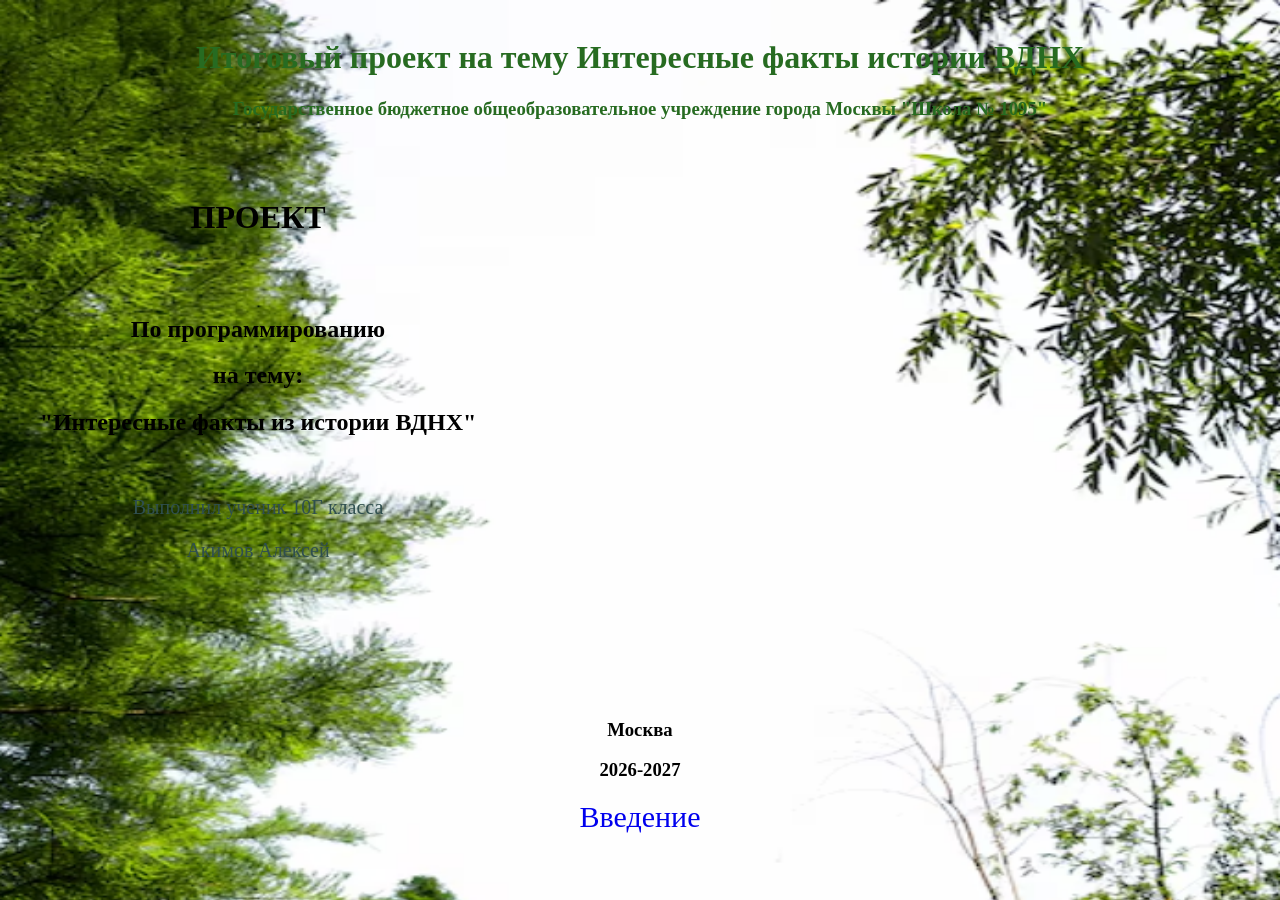
<file: index.html>
<!DOCTYPE html>
<html lang="en">
<head>
    <meta charset="UTF-8">
    <meta name="viewport" content="width=device-width, initial-scale=1.0">
    <title>Титульный лист</title>
    <link rel="stylesheet" href="style.css">
</head>
<body class="main-body">
    <header class="header">
        <h1>Итоговый проект на тему Интересные факты истории ВДНХ</h1>
        <h3>Государственное бюджетное общеобразовательное учреждение города Москвы "Школа № 1095"</h3>
    </header>
        
    

    <main class="main">
        <h1 class="h1">ПРОЕКТ</h1>
        <div class="project">
            <h2>По программированию</h2>
            <h2>на тему: </h2>
            <h2>"Интересные факты из истории ВДНХ"</h2>
            <div class="name">
                <p>Выполнил ученик 10Г класса </p>
                <p>Акимов Алексей</p>
            </div>
        </div>
       
    </main>
    

    <footer class="footer">
        
        <h3>Москва</h3>
        <h3>2026-2027</h3>
        <a href="index_ins.html"style="text-decoration: none;font-size: 30px; ">Введение</a>
        

    </footer>
    
    
        
        
</body>
</html>
</file>
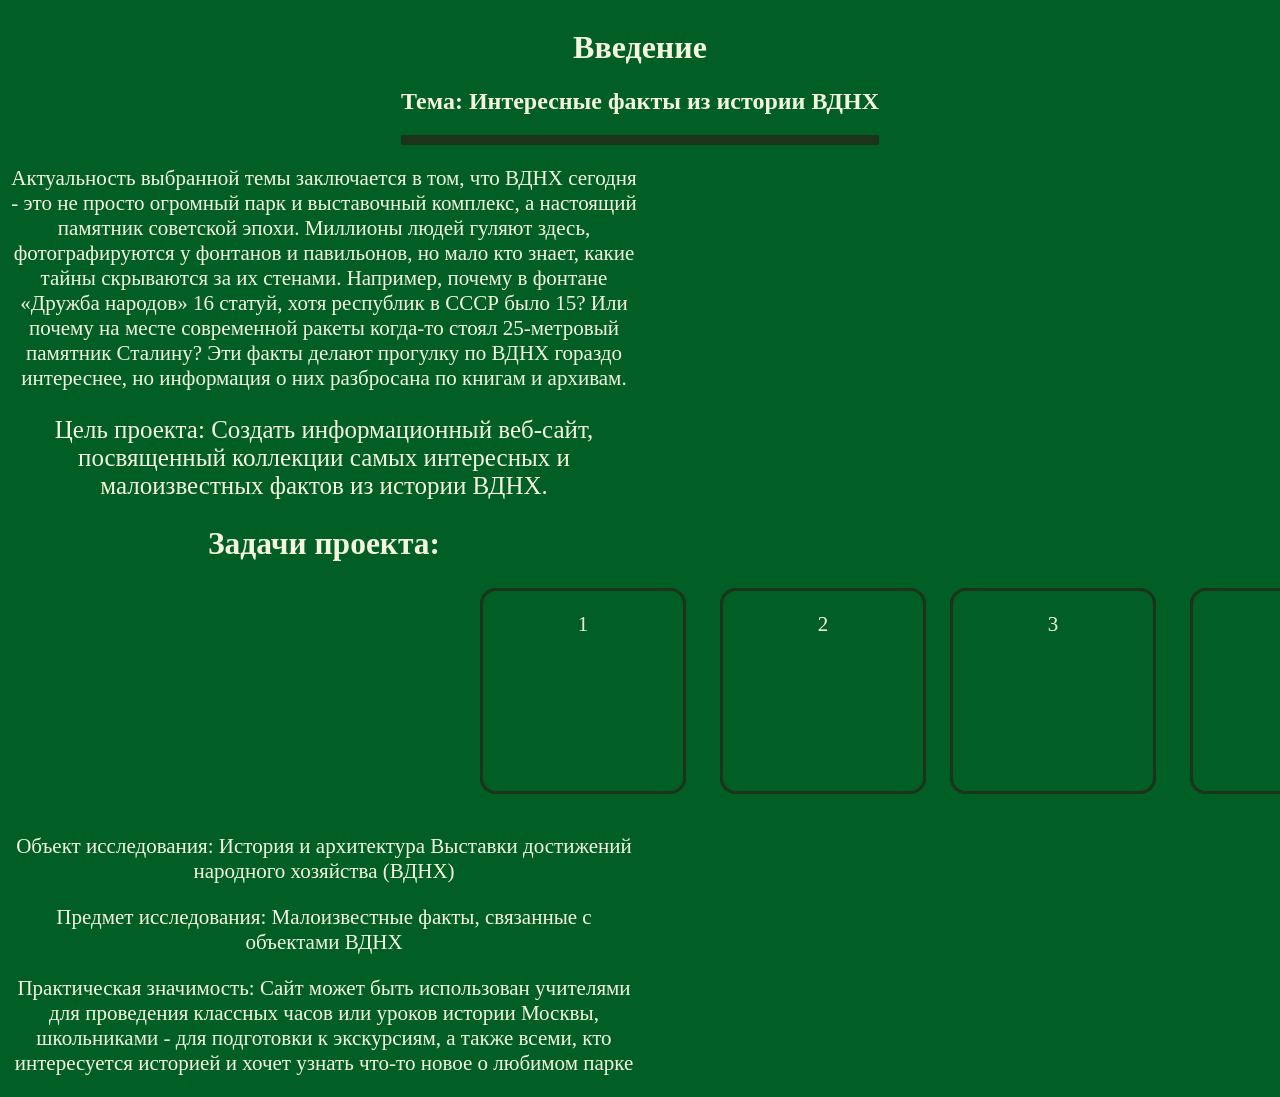
<file: index_ins.html>
<!DOCTYPE html>
<html lang="en">
<head>
    <meta charset="UTF-8">
    <meta name="viewport" content="width=device-width, initial-scale=1.0">
    <title>Введение</title>
    <link rel="stylesheet" href="style.css">
</head>
<body class="ins-body">
    <header>
        <h1>Введение</h1>
        <h2>Тема: Интересные факты из истории ВДНХ</h2>
    </header>
    <main>
        <div class="actual">
            <p>Актуальность выбранной темы заключается в том, что ВДНХ сегодня - это не просто огромный парк и выставочный комплекс, 
                а настоящий памятник советской эпохи. Миллионы людей гуляют здесь, фотографируются у фонтанов и павильонов, 
                но мало кто знает, какие тайны скрываются за их стенами. 
                Например, почему в фонтане «Дружба народов» 16 статуй, хотя республик в СССР было 15? 
                Или почему на месте современной ракеты когда-то стоял 25-метровый памятник Сталину? 
                Эти факты делают прогулку по ВДНХ гораздо интереснее, 
                но информация о них разбросана по книгам и архивам.
            </p>
        </div>
        <div class="goal">
            <p>Цель проекта: Создать информационный веб-сайт, посвященный коллекции самых интересных и малоизвестных фактов из истории ВДНХ.</p>
        </div>
        <h2>Задачи проекта:</h2>
        <section class="tasks">
            <div class="cards">
                <div class="card-1 card">
                    <p>1</p>
                </div>
                <div class="card-2 card">
                    <p>4</p>
                </div>
                <div class="card-3 card">
                    <p>3</p>
                </div>
                <div class="card-4 card">
                    <p>2</p>
                </div>
            </div>
            <div class="task-1 task">
                <p>Изучить историю ВДНХ и отобрать несколько самых ярких и проверенных фактов с разных сайтов</p>
            </div>
            <div class="task-2 task">
                <p>Проанализировать существующие сайты-путеводители по ВДНХ и определить, чего в них не хватает</p>
            </div>
            <div class="task-3 task">
                <p>Проработать структуру сайта, сделать его приятным глазу и подобрать подходящие друг другу цвета</p>
            </div>
            <div class="task-4 task">
                <p>Наполнить сайт полезной, запоминающейся и важной информацией которая будет интересна читателям</p>
            </div>
        </section>
        <div class="other-info">
            <br><br><br><br><br><br><br><br><br>
            <p>Объект исследования: История и архитектура Выставки достижений народного хозяйства (ВДНХ)</p>
            <p>Предмет исследования: Малоизвестные факты, связанные с объектами ВДНХ</p>
            <p>Практическая значимость: Сайт может быть использован учителями для проведения классных часов или уроков истории Москвы, 
                школьниками - для подготовки к экскурсиям, 
                а также всеми, кто интересуется историей и хочет узнать что-то новое о любимом парке</p>
        </div>
    </main>
</body>
</html>
</file>
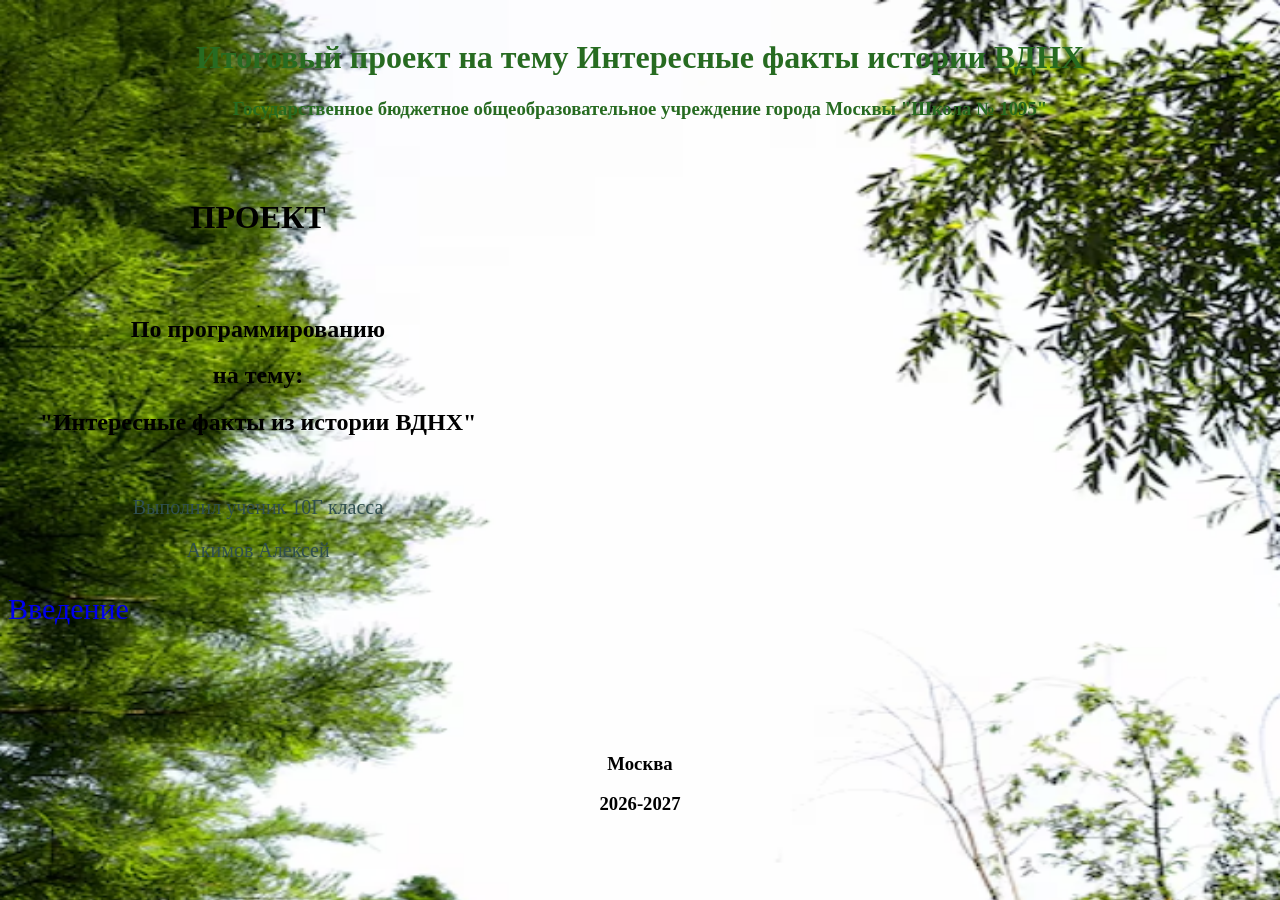
<file: index_title.html>
<!DOCTYPE html>
<html lang="en">
<head>
    <meta charset="UTF-8">
    <meta name="viewport" content="width=device-width, initial-scale=1.0">
    <title>Титульный лист</title>
    <link rel="stylesheet" href="style.css">
</head>
<body class="main-body">
    <header class="header">
        <h1>Итоговый проект на тему Интересные факты истории ВДНХ</h1>
        <h3>Государственное бюджетное общеобразовательное учреждение города Москвы "Школа № 1095"</h3>
    </header>
        
    

    <main class="main">
        <h1 class="h1">ПРОЕКТ</h1>
        <div class="project">
            <h2>По программированию</h2>
            <h2>на тему: </h2>
            <h2>"Интересные факты из истории ВДНХ"</h2>
            <div class="name">
                <p>Выполнил ученик 10Г класса </p>
                <p>Акимов Алексей</p>
            </div>
        </div>
       <a href="index_ins.html"style="text-decoration: none;font-size: 30px; ">Введение</a>
    </main>
    

    <footer class="footer">
        
        <h3>Москва</h3>
        <h3>2026-2027</h3>

        

    </footer>
    
    
        
        
</body>
</html>
</file>
<file: style.css>
.main-body{
    background-image: url('trees.png');
    background-size: cover; 
    display: column;
}
.header {
    color: rgb(39, 107, 33);
    text-align: center;
    padding: 10px;
}
.footer {
    text-align: center;
    margin-top: 10%;
}

.main h1 {
    margin-top: 50px;
    text-align: center;
}

.project {
    margin-top: 50px;
    padding: 10px;
    text-align: center;
}
.main{
   justify-self: center;
    align-items: center;
    width: 500px;
}
.name{
    justify-self: right;
    margin-top: 60px;
    color:darkslategray;
    font-size: 20px;
    padding: 0px;
}
/* 000000000000000000000000000000000 Введение 0000000000000000000000000000000000000000*/
.ins-body{
    text-align: center;
    justify-items: center;
    background-color: rgb(1, 95, 37);
    color: #F5F5DC;
}
.ins-body header{
    display: inline-block;
    border-bottom: 10px solid rgb(28, 51, 28);
}
.ins-body main{
    width: 50%;
    font-size: 21px;
}
.goal{
    font-size: 25px;
}
.task{
    position: absolute;
    width:200px;
    border:3px solid rgb(28, 51, 28);
    border-radius: 16px;
    height: 200px;
    background-color: rgb(1, 95, 37);
}
.task-1{
    left: 480px;
}
.card-1{
    left: 480px;
}
.card-1:hover{
    opacity: 0;
    transition: opacity 0.5s;
}
.task-2{
    left:1190px;
}
.card-2{
    left:1190px;
}
.card-2:hover{
    opacity: 0;
    transition: opacity 0.5s;
}
.task-3{
    left:950px;
}
.card-3{
    left:950px;
}
.card-3:hover{
    opacity: 0;
    transition: opacity 0.5s;
}
.task-4{
    left:720px;
}
.card-4{
    left:720px;
}
.card-4:hover{
    opacity: 0;
    transition: opacity 0.5s;
}

.card{
    position: absolute;
    width:200px;
    border:3px solid rgb(28, 51, 28);
    border-radius: 16px;
    height: 200px;
    z-index: 1;
    background-color: rgb(1, 95, 37);
}
</file>
